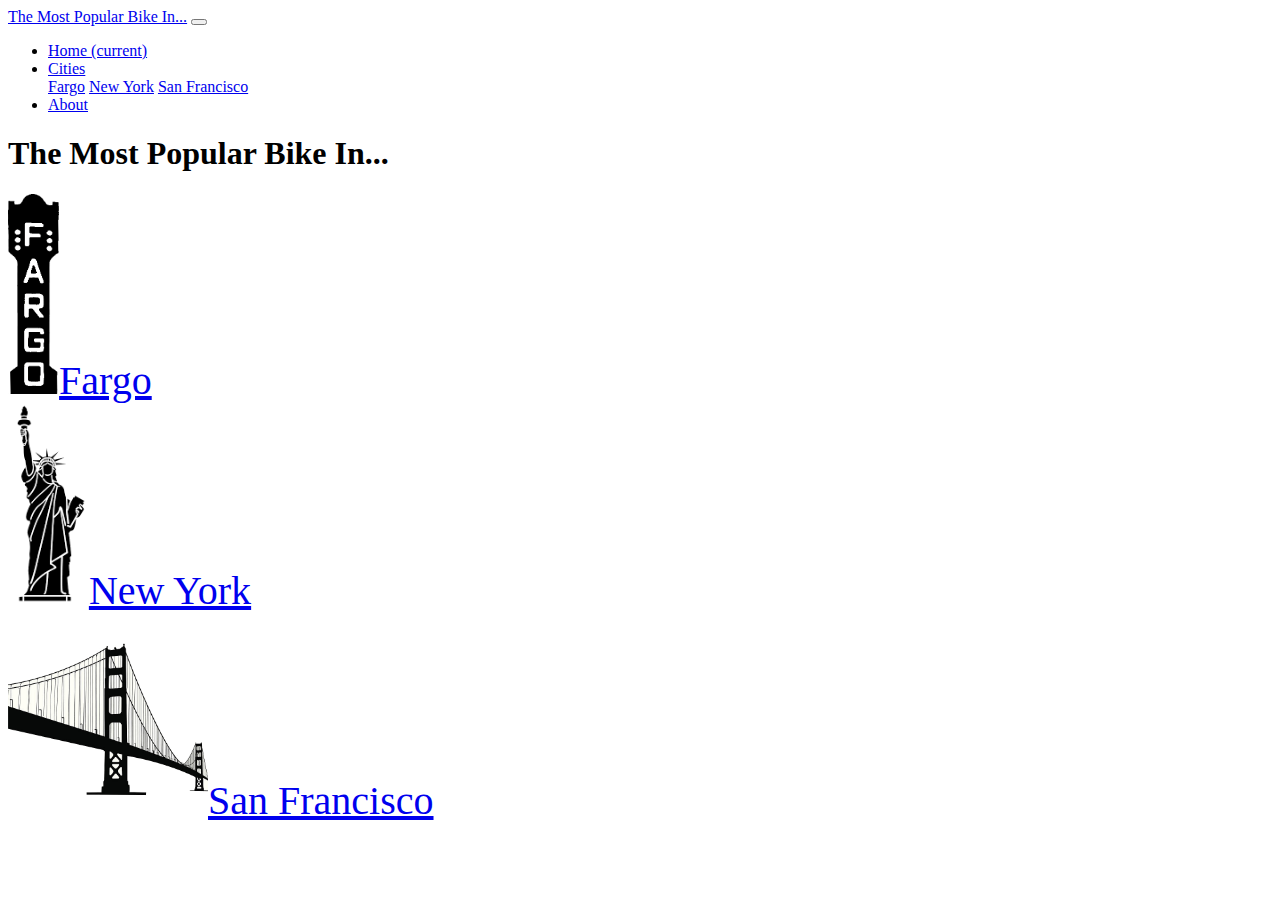
<file: index.htm>
<!doctype html>
<html lang="en">

<head>
    <!-- Required meta tags -->
    <meta charset="utf-8">
    <meta name="viewport" content="width=device-width, initial-scale=1, shrink-to-fit=no">

    <!-- Bootstrap CSS -->
    <link rel="stylesheet" href="https://stackpath.bootstrapcdn.com/bootstrap/4.1.3/css/bootstrap.min.css"
        integrity="sha384-MCw98/SFnGE8fJT3GXwEOngsV7Zt27NXFoaoApmYm81iuXoPkFOJwJ8ERdknLPMO" crossorigin="anonymous">

    <link rel="stylesheet" type="text/css" href="/style/style.css">

    <title>The Most Popular Bike In...</title>
</head>

<body>
    <nav class="navbar navbar-expand-lg navbar-light bg-light">
        <a class="navbar-brand" href="/">The Most Popular Bike In...</a>
        <button class="navbar-toggler" type="button" data-toggle="collapse" data-target="#navbarSupportedContent"
            aria-controls="navbarSupportedContent" aria-expanded="false" aria-label="Toggle navigation">
            <span class="navbar-toggler-icon"></span>
        </button>

        <div class="collapse navbar-collapse" id="navbarSupportedContent">
            <ul class="navbar-nav mr-auto">
                <li class="nav-item active">
                    <a class="nav-link" href="/">Home <span class="sr-only">(current)</span></a>
                </li>
                <li class="nav-item dropdown">
                    <a class="nav-link dropdown-toggle" href="#" id="navbarDropdown" role="button"
                        data-toggle="dropdown" aria-haspopup="true" aria-expanded="false">
                        Cities
                    </a>
                    <div class="dropdown-menu" aria-labelledby="navbarDropdown">
                            <a class="dropdown-item" href="/fargo/">Fargo</a>
                        <a class="dropdown-item" href="/newyork/">New York</a>
                        <a class="dropdown-item" href="/sanfrancisco/">San Francisco</a>
                    </div>
                </li>
                <li class="nav-item">
                    <a class="nav-link" href="/about/">About</a>
                </li>
            </ul>
        </div>
    </nav>
    <div class="container">
        <h1>The Most Popular Bike In...</h1>
        <div class="container">
            <div class="row">
                <div class="col-6"><a href="/fargo/">
                        <img class="pr-5" style="height: 200px" src="/images/fargoicon.png"><div class="frontlink">Fargo</div>
                </a></div>
                <div class="col-6"><a href="/newyork/">
                        <img class="pr-5" style="height: 200px" src="/images/newyorkicon.png"><div class="frontlink">New York</div>
                </a></div>
                <div class="col-6"><a href="/sanfrancisco/">
                    <img class="pr-5" style="height: 200px" src="/images/sanfranciscoicon.png"><div class="frontlink">San Francisco</div>
            </a></div>
            </div>
        </div>
    </div>

    <!-- Optional JavaScript -->
    <!-- jQuery first, then Popper.js, then Bootstrap JS -->
    <script src="https://code.jquery.com/jquery-3.3.1.slim.min.js"
        integrity="sha384-q8i/X+965DzO0rT7abK41JStQIAqVgRVzpbzo5smXKp4YfRvH+8abtTE1Pi6jizo"
        crossorigin="anonymous"></script>
    <script src="https://cdnjs.cloudflare.com/ajax/libs/popper.js/1.14.3/umd/popper.min.js"
        integrity="sha384-ZMP7rVo3mIykV+2+9J3UJ46jBk0WLaUAdn689aCwoqbBJiSnjAK/l8WvCWPIPm49"
        crossorigin="anonymous"></script>
    <script src="https://stackpath.bootstrapcdn.com/bootstrap/4.1.3/js/bootstrap.min.js"
        integrity="sha384-ChfqqxuZUCnJSK3+MXmPNIyE6ZbWh2IMqE241rYiqJxyMiZ6OW/JmZQ5stwEULTy"
        crossorigin="anonymous"></script>
</body>

</html>
</file>
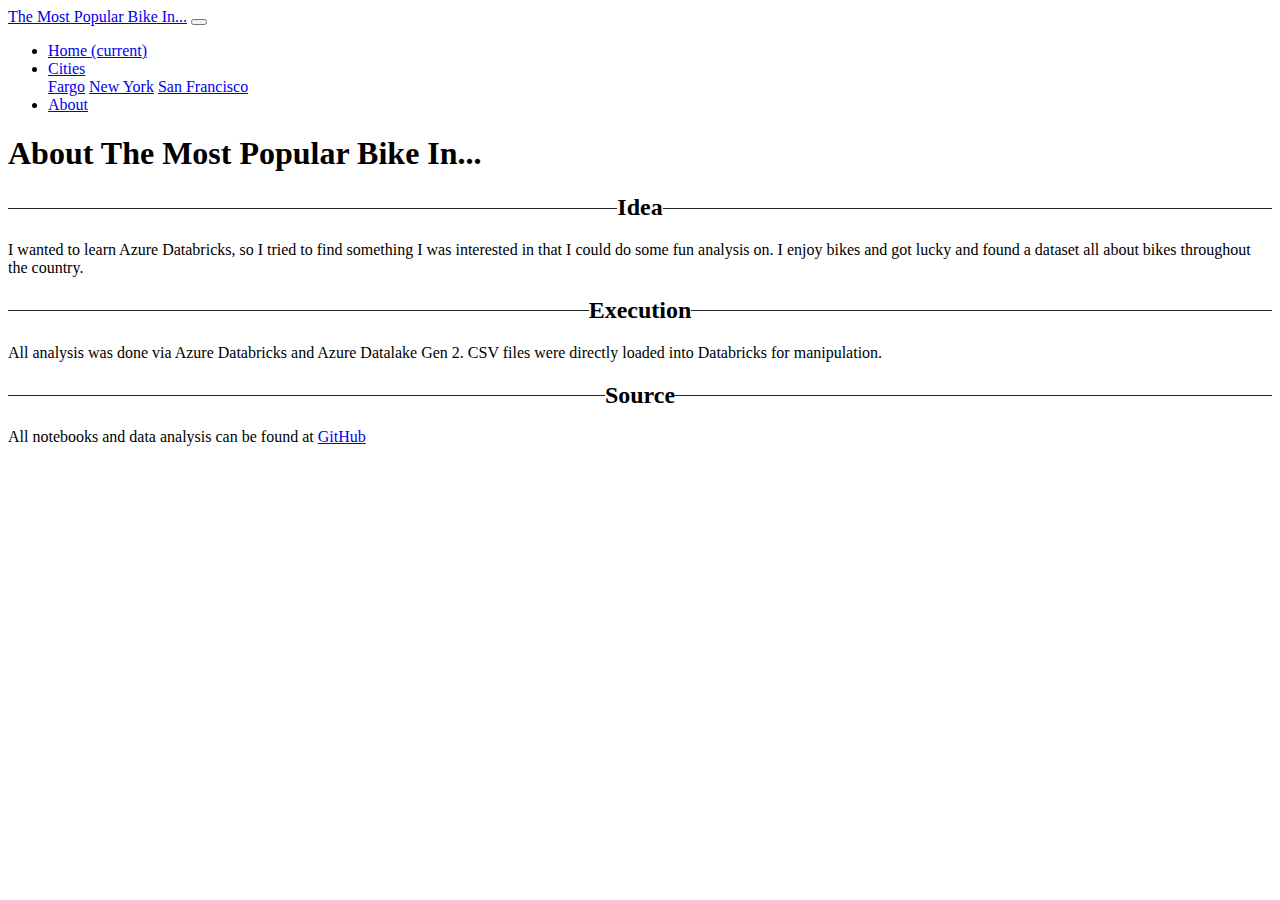
<file: about/index.htm>
<!doctype html>
<html lang="en">

<head>
    <!-- Required meta tags -->
    <meta charset="utf-8">
    <meta name="viewport" content="width=device-width, initial-scale=1, shrink-to-fit=no">

    <!-- Bootstrap CSS -->
    <link rel="stylesheet" href="https://stackpath.bootstrapcdn.com/bootstrap/4.1.3/css/bootstrap.min.css"
        integrity="sha384-MCw98/SFnGE8fJT3GXwEOngsV7Zt27NXFoaoApmYm81iuXoPkFOJwJ8ERdknLPMO" crossorigin="anonymous">

    <!-- Font Awesome CSS -->
    <link rel="stylesheet" href="https://use.fontawesome.com/releases/v5.7.2/css/all.css"
        integrity="sha384-fnmOCqbTlWIlj8LyTjo7mOUStjsKC4pOpQbqyi7RrhN7udi9RwhKkMHpvLbHG9Sr" crossorigin="anonymous">

    <link rel="stylesheet" type="text/css" href="/style/style.css">

    <title>About The Most Popular Bike In...</title>
</head>

<body>
    <nav class="navbar navbar-expand-lg navbar-light bg-light">
        <a class="navbar-brand" href="/">The Most Popular Bike In...</a>
        <button class="navbar-toggler" type="button" data-toggle="collapse" data-target="#navbarSupportedContent"
            aria-controls="navbarSupportedContent" aria-expanded="false" aria-label="Toggle navigation">
            <span class="navbar-toggler-icon"></span>
        </button>

        <div class="collapse navbar-collapse" id="navbarSupportedContent">
            <ul class="navbar-nav mr-auto">
                <li class="nav-item">
                    <a class="nav-link" href="/">Home <span class="sr-only">(current)</span></a>
                </li>
                <li class="nav-item dropdown">
                    <a class="nav-link dropdown-toggle" href="#" id="navbarDropdown" role="button"
                        data-toggle="dropdown" aria-haspopup="true" aria-expanded="false">
                        Cities
                    </a>
                    <div class="dropdown-menu" aria-labelledby="navbarDropdown">
                        <a class="dropdown-item" href="/fargo/">Fargo</a>
                        <a class="dropdown-item" href="/newyork/">New York</a>
                        <a class="dropdown-item" href="/sanfrancisco/">San Francisco</a>
                    </div>
                </li>
                <li class="nav-item active">
                    <a class="nav-link" href="/about/">About</a>
                </li>
            </ul>
        </div>
    </nav>
    <div class="container">
        <h1>About The Most Popular Bike In...</h1>
        <div class="py-3">
            <h2>Idea</h2>
            <p>I wanted to learn Azure Databricks, so I tried to find something I was interested in that I could do some
                fun analysis on. I enjoy bikes and got lucky and found a dataset all about bikes throughout the country.
            </p>
        </div>
        <div class="py-3">
            <h2>Execution</h2>
            <p>All analysis was done via Azure Databricks and Azure Datalake Gen 2. CSV files were directly loaded into
                Databricks for manipulation.</p>
        </div>
        <div class="py-3">
            <h2>Source</h2>
            <p>All notebooks and data analysis can be found at <a
                    href="https://github.com/cbattlegear/themostpopularbike/tree/master/notebooks/Users/cabattag%40microsoft.com">GitHub</a>
            </p>
        </div>
    </div>

    <!-- Optional JavaScript -->
    <!-- jQuery first, then Popper.js, then Bootstrap JS -->
    <script src="https://code.jquery.com/jquery-3.3.1.slim.min.js"
        integrity="sha384-q8i/X+965DzO0rT7abK41JStQIAqVgRVzpbzo5smXKp4YfRvH+8abtTE1Pi6jizo"
        crossorigin="anonymous"></script>
    <script src="https://cdnjs.cloudflare.com/ajax/libs/popper.js/1.14.3/umd/popper.min.js"
        integrity="sha384-ZMP7rVo3mIykV+2+9J3UJ46jBk0WLaUAdn689aCwoqbBJiSnjAK/l8WvCWPIPm49"
        crossorigin="anonymous"></script>
    <script src="https://stackpath.bootstrapcdn.com/bootstrap/4.1.3/js/bootstrap.min.js"
        integrity="sha384-ChfqqxuZUCnJSK3+MXmPNIyE6ZbWh2IMqE241rYiqJxyMiZ6OW/JmZQ5stwEULTy"
        crossorigin="anonymous"></script>
</body>

</html>
</file>
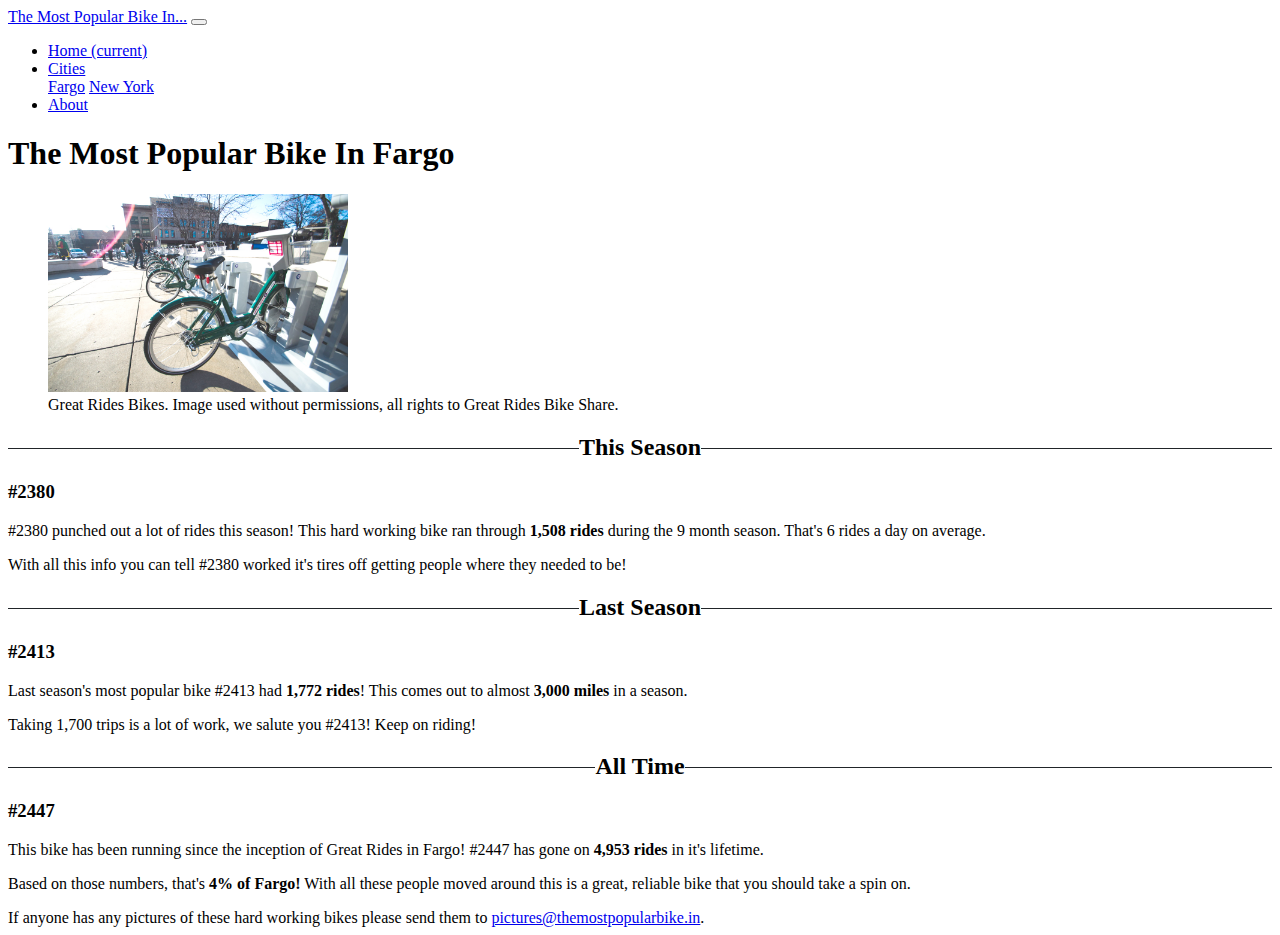
<file: fargo/index.htm>
<!doctype html>
<html lang="en">

<head>
    <!-- Required meta tags -->
    <meta charset="utf-8">
    <meta name="viewport" content="width=device-width, initial-scale=1, shrink-to-fit=no">

    <!-- Bootstrap CSS -->
    <link rel="stylesheet" href="https://stackpath.bootstrapcdn.com/bootstrap/4.1.3/css/bootstrap.min.css"
        integrity="sha384-MCw98/SFnGE8fJT3GXwEOngsV7Zt27NXFoaoApmYm81iuXoPkFOJwJ8ERdknLPMO" crossorigin="anonymous">

    <!-- Font Awesome CSS -->
    <link rel="stylesheet" href="https://use.fontawesome.com/releases/v5.7.2/css/all.css"
        integrity="sha384-fnmOCqbTlWIlj8LyTjo7mOUStjsKC4pOpQbqyi7RrhN7udi9RwhKkMHpvLbHG9Sr" crossorigin="anonymous">

    <link rel="stylesheet" type="text/css" href="/style/style.css">

    <title>The Most Popular Bike In Fargo</title>
</head>

<body>
    <nav class="navbar navbar-expand-lg navbar-light bg-light">
        <a class="navbar-brand" href="/">The Most Popular Bike In...</a>
        <button class="navbar-toggler" type="button" data-toggle="collapse" data-target="#navbarSupportedContent"
            aria-controls="navbarSupportedContent" aria-expanded="false" aria-label="Toggle navigation">
            <span class="navbar-toggler-icon"></span>
        </button>

        <div class="collapse navbar-collapse" id="navbarSupportedContent">
            <ul class="navbar-nav mr-auto">
                <li class="nav-item">
                    <a class="nav-link" href="/">Home <span class="sr-only">(current)</span></a>
                </li>
                <li class="nav-item dropdown active">
                    <a class="nav-link dropdown-toggle" href="#" id="navbarDropdown" role="button"
                        data-toggle="dropdown" aria-haspopup="true" aria-expanded="false">
                        Cities
                    </a>
                    <div class="dropdown-menu" aria-labelledby="navbarDropdown">
                            <a class="dropdown-item" href="/fargo/">Fargo</a>
                        <a class="dropdown-item" href="/newyork/">New York</a>
                    </div>
                </li>
                <li class="nav-item">
                    <a class="nav-link" href="/about/">About</a>
                </li>
            </ul>
        </div>
    </nav>
    <div class="container">
        <h1>The Most Popular Bike In Fargo</h1>
        <figure class="figure d-block text-center">
            <img style="width: 300px;" src="fargobike.jpg" class="figure-img rounded img-fluid" alt="Great Rides Bikes">
            <figcaption class="figure-caption">Great Rides Bikes. Image used without permissions, all rights to Great Rides Bike Share.</figcaption>
        </figure>
        <div class="py-3">
        <h2>This Season</h2>
        <h3><i class="fas fa-bicycle"></i> #2380</h3>
        <p>#2380 punched out a lot of rides this season! This hard working bike ran through <b>1,508 rides</b> during the 9 month season. That's 6 rides a day on average.</p>
        <p>With all this info you can tell #2380 worked it's tires off getting people where they needed to be!</p>
        </div>
        <div class="py-3">
        <h2>Last Season</h2>
        <h3><i class="fas fa-bicycle"></i> #2413</h3>
        <p>Last season's most popular bike #2413 had <b>1,772 rides</b>! This comes out to almost <b>3,000 miles</b> in a season.</p>
        <p>Taking 1,700 trips is a lot of work, we salute you #2413! Keep on riding!</p>
        </div>
            <div class="py-3">
        <h2>All Time</h2>
        <h3><i class="fas fa-bicycle"></i> #2447</h3>
        <p>This bike has been running since the inception of Great Rides in Fargo! #2447 has gone on <b>4,953 rides</b> in it's lifetime.</p>
        <p>Based on those numbers, that's <b>4% of Fargo!</b> With all these people moved around this is a great, reliable bike that you should take a spin on.</p>
        </div>
        <div class="alert alert-primary" role="alert">
            If anyone has any pictures of these hard working bikes please send them to <a
                href="mailto:pictures@themostpopularbike.in">pictures@themostpopularbike.in</a>.
        </div>
    </div>

    <!-- Optional JavaScript -->
    <!-- jQuery first, then Popper.js, then Bootstrap JS -->
    <script src="https://code.jquery.com/jquery-3.3.1.slim.min.js"
        integrity="sha384-q8i/X+965DzO0rT7abK41JStQIAqVgRVzpbzo5smXKp4YfRvH+8abtTE1Pi6jizo"
        crossorigin="anonymous"></script>
    <script src="https://cdnjs.cloudflare.com/ajax/libs/popper.js/1.14.3/umd/popper.min.js"
        integrity="sha384-ZMP7rVo3mIykV+2+9J3UJ46jBk0WLaUAdn689aCwoqbBJiSnjAK/l8WvCWPIPm49"
        crossorigin="anonymous"></script>
    <script src="https://stackpath.bootstrapcdn.com/bootstrap/4.1.3/js/bootstrap.min.js"
        integrity="sha384-ChfqqxuZUCnJSK3+MXmPNIyE6ZbWh2IMqE241rYiqJxyMiZ6OW/JmZQ5stwEULTy"
        crossorigin="anonymous"></script>
</body>

</html>
</file>
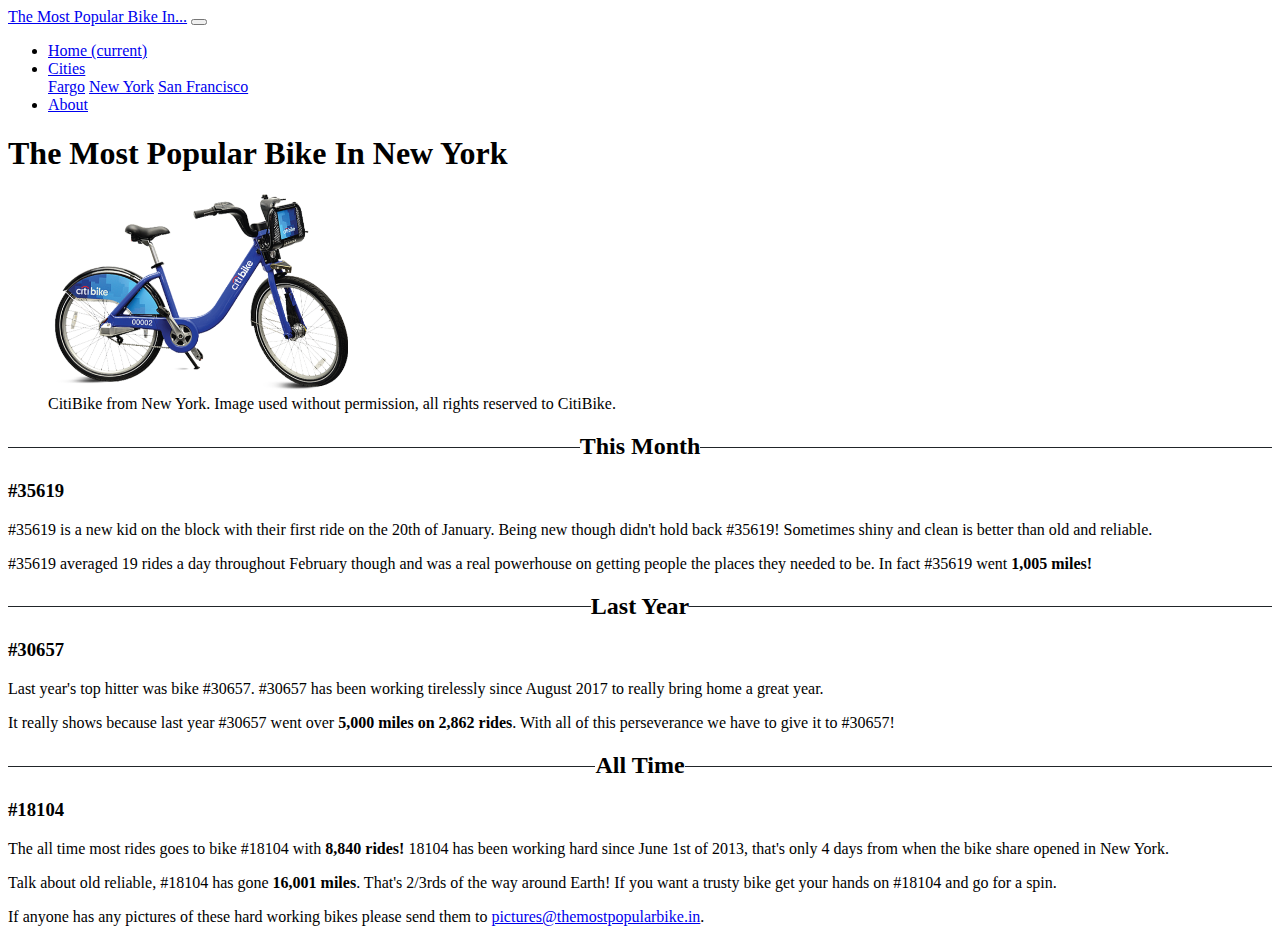
<file: newyork/index.htm>
<!doctype html>
<html lang="en">

<head>
    <!-- Required meta tags -->
    <meta charset="utf-8">
    <meta name="viewport" content="width=device-width, initial-scale=1, shrink-to-fit=no">

    <!-- Bootstrap CSS -->
    <link rel="stylesheet" href="https://stackpath.bootstrapcdn.com/bootstrap/4.1.3/css/bootstrap.min.css"
        integrity="sha384-MCw98/SFnGE8fJT3GXwEOngsV7Zt27NXFoaoApmYm81iuXoPkFOJwJ8ERdknLPMO" crossorigin="anonymous">

    <!-- Font Awesome CSS -->
    <link rel="stylesheet" href="https://use.fontawesome.com/releases/v5.7.2/css/all.css"
        integrity="sha384-fnmOCqbTlWIlj8LyTjo7mOUStjsKC4pOpQbqyi7RrhN7udi9RwhKkMHpvLbHG9Sr" crossorigin="anonymous">

    <link rel="stylesheet" type="text/css" href="/style/style.css">

    <title>The Most Popular Bike In New York</title>
</head>

<body>
    <nav class="navbar navbar-expand-lg navbar-light bg-light">
        <a class="navbar-brand" href="/">The Most Popular Bike In...</a>
        <button class="navbar-toggler" type="button" data-toggle="collapse" data-target="#navbarSupportedContent"
            aria-controls="navbarSupportedContent" aria-expanded="false" aria-label="Toggle navigation">
            <span class="navbar-toggler-icon"></span>
        </button>

        <div class="collapse navbar-collapse" id="navbarSupportedContent">
            <ul class="navbar-nav mr-auto">
                <li class="nav-item">
                    <a class="nav-link" href="/">Home <span class="sr-only">(current)</span></a>
                </li>
                <li class="nav-item dropdown active">
                    <a class="nav-link dropdown-toggle" href="#" id="navbarDropdown" role="button"
                        data-toggle="dropdown" aria-haspopup="true" aria-expanded="false">
                        Cities
                    </a>
                    <div class="dropdown-menu" aria-labelledby="navbarDropdown">
                            <a class="dropdown-item" href="/fargo/">Fargo</a>
                        <a class="dropdown-item" href="/newyork/">New York</a>
                        <a class="dropdown-item" href="/sanfrancisco/">San Francisco</a>
                    </div>
                </li>
                <li class="nav-item">
                    <a class="nav-link" href="/about/">About</a>
                </li>
            </ul>
        </div>
    </nav>
    <div class="container">
        <h1>The Most Popular Bike In New York</h1>
        <figure class="figure d-block text-center">
            <img style="width: 300px;" src="newyorkbike.png" class="figure-img rounded img-fluid" alt="CitiBike">
            <figcaption class="figure-caption">CitiBike from New York. Image used without permission, all
                rights reserved to CitiBike.</figcaption>
        </figure>
        <div class="py-3">
        <h2>This Month</h2>
        <h3><i class="fas fa-bicycle"></i> #35619</h3>
        <p>#35619 is a new kid on the block with their first ride on the 20th of January. Being new though didn't hold
            back #35619! Sometimes shiny and clean is better than old and reliable.</p>
        <p>#35619 averaged 19 rides a day throughout February though and was a real powerhouse on getting people the
            places they needed to be. In fact #35619 went <b>1,005 miles!</b></p>
        </div>
        <div class="py-3">
        <h2>Last Year</h2>
        <h3><i class="fas fa-bicycle"></i> #30657</h3>
        <p>Last year's top hitter was bike #30657. #30657 has been working tirelessly since August 2017 to really
            bring home a great year.</p>
        <p>It really shows because last year #30657 went over <b>5,000 miles on 2,862 rides</b>. With all of this perseverance
            we have to give it to #30657!</p>
        </div>
            <div class="py-3">
        <h2>All Time</h2>
        <h3><i class="fas fa-bicycle"></i> #18104</h3>
        <p>The all time most rides goes to bike #18104 with <b>8,840 rides!</b> 18104 has been working hard since June
            1st of 2013, that's only 4 days from when the bike share opened in New York.</p>
        <p>Talk about old reliable, #18104 has gone <b>16,001 miles</b>. That's 2/3rds of the way around Earth! If you want a
            trusty bike get your hands on #18104 and go for a spin.</p>
        </div>
        <div class="alert alert-primary" role="alert">
            If anyone has any pictures of these hard working bikes please send them to <a
                href="mailto:pictures@themostpopularbike.in">pictures@themostpopularbike.in</a>.
        </div>
    </div>

    <!-- Optional JavaScript -->
    <!-- jQuery first, then Popper.js, then Bootstrap JS -->
    <script src="https://code.jquery.com/jquery-3.3.1.slim.min.js"
        integrity="sha384-q8i/X+965DzO0rT7abK41JStQIAqVgRVzpbzo5smXKp4YfRvH+8abtTE1Pi6jizo"
        crossorigin="anonymous"></script>
    <script src="https://cdnjs.cloudflare.com/ajax/libs/popper.js/1.14.3/umd/popper.min.js"
        integrity="sha384-ZMP7rVo3mIykV+2+9J3UJ46jBk0WLaUAdn689aCwoqbBJiSnjAK/l8WvCWPIPm49"
        crossorigin="anonymous"></script>
    <script src="https://stackpath.bootstrapcdn.com/bootstrap/4.1.3/js/bootstrap.min.js"
        integrity="sha384-ChfqqxuZUCnJSK3+MXmPNIyE6ZbWh2IMqE241rYiqJxyMiZ6OW/JmZQ5stwEULTy"
        crossorigin="anonymous"></script>
</body>

</html>
</file>
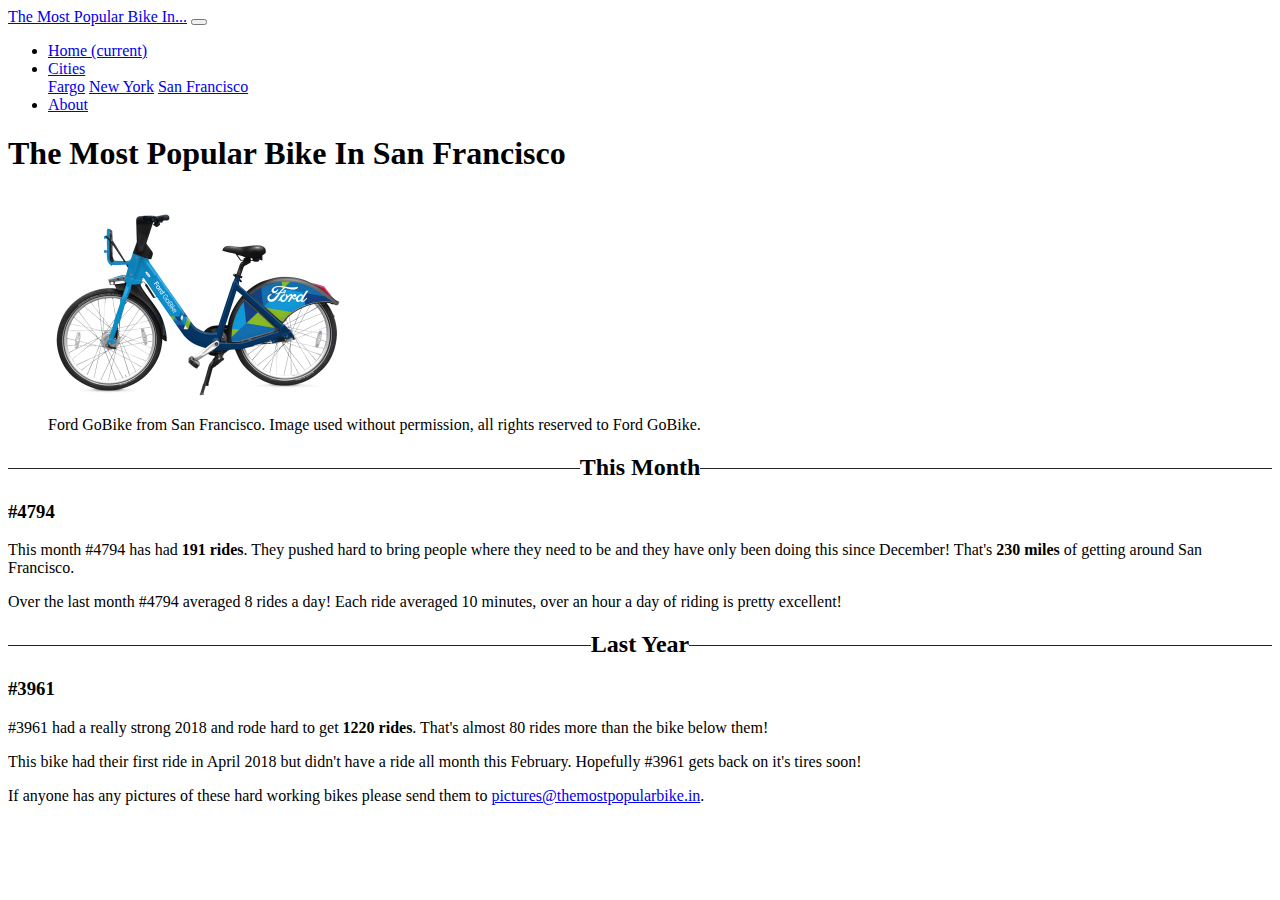
<file: sanfrancisco/index.htm>
<!doctype html>
<html lang="en">

<head>
    <!-- Required meta tags -->
    <meta charset="utf-8">
    <meta name="viewport" content="width=device-width, initial-scale=1, shrink-to-fit=no">

    <!-- Bootstrap CSS -->
    <link rel="stylesheet" href="https://stackpath.bootstrapcdn.com/bootstrap/4.1.3/css/bootstrap.min.css"
        integrity="sha384-MCw98/SFnGE8fJT3GXwEOngsV7Zt27NXFoaoApmYm81iuXoPkFOJwJ8ERdknLPMO" crossorigin="anonymous">

    <!-- Font Awesome CSS -->
    <link rel="stylesheet" href="https://use.fontawesome.com/releases/v5.7.2/css/all.css"
        integrity="sha384-fnmOCqbTlWIlj8LyTjo7mOUStjsKC4pOpQbqyi7RrhN7udi9RwhKkMHpvLbHG9Sr" crossorigin="anonymous">

    <link rel="stylesheet" type="text/css" href="/style/style.css">

    <title>The Most Popular Bike In San Francisco</title>
</head>

<body>
    <nav class="navbar navbar-expand-lg navbar-light bg-light">
        <a class="navbar-brand" href="/">The Most Popular Bike In...</a>
        <button class="navbar-toggler" type="button" data-toggle="collapse" data-target="#navbarSupportedContent"
            aria-controls="navbarSupportedContent" aria-expanded="false" aria-label="Toggle navigation">
            <span class="navbar-toggler-icon"></span>
        </button>

        <div class="collapse navbar-collapse" id="navbarSupportedContent">
            <ul class="navbar-nav mr-auto">
                <li class="nav-item">
                    <a class="nav-link" href="/">Home <span class="sr-only">(current)</span></a>
                </li>
                <li class="nav-item dropdown active">
                    <a class="nav-link dropdown-toggle" href="#" id="navbarDropdown" role="button"
                        data-toggle="dropdown" aria-haspopup="true" aria-expanded="false">
                        Cities
                    </a>
                    <div class="dropdown-menu" aria-labelledby="navbarDropdown">
                            <a class="dropdown-item" href="/fargo/">Fargo</a>
                        <a class="dropdown-item" href="/newyork/">New York</a>
                        <a class="dropdown-item" href="/sanfrancisco/">San Francisco</a>
                    </div>
                </li>
                <li class="nav-item">
                    <a class="nav-link" href="/about/">About</a>
                </li>
            </ul>
        </div>
    </nav>
    <div class="container">
        <h1>The Most Popular Bike In San Francisco</h1>
        <figure class="figure d-block text-center">
            <img style="width: 300px;" src="sanfranciscobike.png" class="figure-img rounded img-fluid" alt="Ford GoBike">
            <figcaption class="figure-caption">Ford GoBike from San Francisco. Image used without permission, all
                rights reserved to Ford GoBike.</figcaption>
        </figure>
        <div class="py-3">
        <h2>This Month</h2>
        <h3><i class="fas fa-bicycle"></i> #4794</h3>
        <p>This month #4794 has had <b>191 rides</b>. They pushed hard to bring people where they need to be and they have only been doing this since December! That's <b>230 miles</b> of getting around San Francisco.</p>
        <p>Over the last month #4794 averaged 8 rides a day! Each ride averaged 10 minutes, over an hour a day of riding is pretty excellent!</p>
        </div>
        <div class="py-3">
        <h2>Last Year</h2>
        <h3><i class="fas fa-bicycle"></i> #3961</h3>
        <p>#3961 had a really strong 2018 and rode hard to get <b>1220 rides</b>. That's almost 80 rides more than the bike below them!</p>
        <p>This bike had their first ride in April 2018 but didn't have a ride all month this February. Hopefully #3961 gets back on it's tires soon!</p>
        </div>
        <div class="alert alert-primary" role="alert">
            If anyone has any pictures of these hard working bikes please send them to <a
                href="mailto:pictures@themostpopularbike.in">pictures@themostpopularbike.in</a>.
        </div>
    </div>

    <!-- Optional JavaScript -->
    <!-- jQuery first, then Popper.js, then Bootstrap JS -->
    <script src="https://code.jquery.com/jquery-3.3.1.slim.min.js"
        integrity="sha384-q8i/X+965DzO0rT7abK41JStQIAqVgRVzpbzo5smXKp4YfRvH+8abtTE1Pi6jizo"
        crossorigin="anonymous"></script>
    <script src="https://cdnjs.cloudflare.com/ajax/libs/popper.js/1.14.3/umd/popper.min.js"
        integrity="sha384-ZMP7rVo3mIykV+2+9J3UJ46jBk0WLaUAdn689aCwoqbBJiSnjAK/l8WvCWPIPm49"
        crossorigin="anonymous"></script>
    <script src="https://stackpath.bootstrapcdn.com/bootstrap/4.1.3/js/bootstrap.min.js"
        integrity="sha384-ChfqqxuZUCnJSK3+MXmPNIyE6ZbWh2IMqE241rYiqJxyMiZ6OW/JmZQ5stwEULTy"
        crossorigin="anonymous"></script>
</body>

</html>
</file>
<file: style/style.css>
h2 {
    position: relative;
    z-index: 1;
    overflow: hidden;
    text-align: center;
}
h2:before, h2:after {
    position: absolute;
    top: 51%;
    overflow: hidden;
    width: 50%;
    height: 1px;
    content: '\a0';
    background-color: #212529;
}
h2:before {
    margin-left: -50%;
    text-align: right;
}

.frontlink {
    display: table-cell;
    font-size: 2.5em;
    text-align: center;
}
</file>
